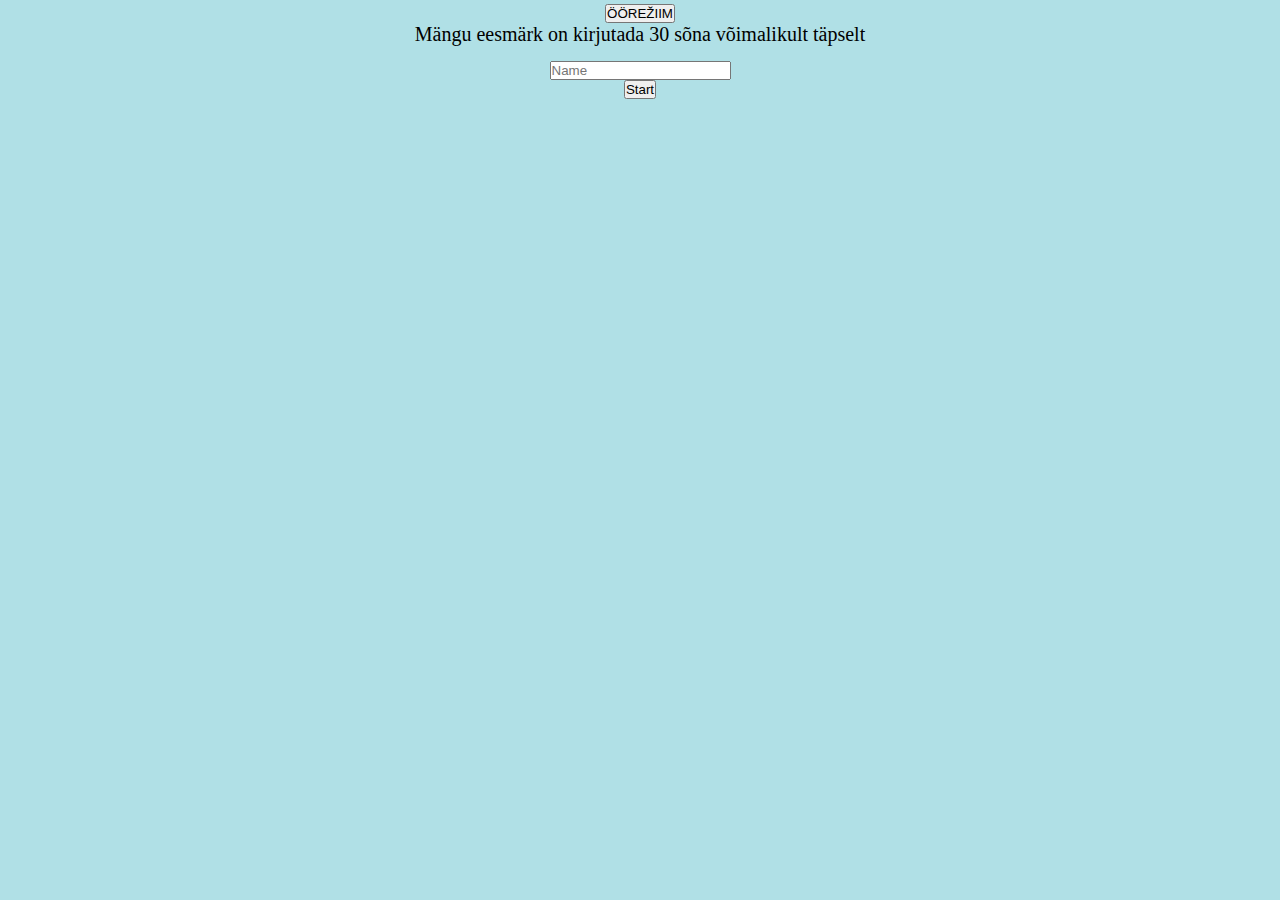
<file: index.html>
<!doctype html>
<html lang="en">
    <head>
        <meta charset="UTF-8">
        <title>Typer game</title>
		<style> 
         * {
        margin: 0;
        padding: 0;
      }
      html, body, canvas {
        width: 100%;
        height: 100%;
      }
      
      canvas {
        position: absolute;
      }
	  #playerName {
		position: relative;
		text-align: center; 
		margin-top: 15px;
	  }
	  
	  p {
		text-align: center;
		font-family: "Century Gothic";
		font-size: 20px;
	  }
        </style>
        <script src="app.js"></script>
		<p><button onclick="nightMode()">ÖÖREŽIIM</button></p>

    </head>
    <body>
			<p>Mängu eesmärk on kirjutada 30 sõna võimalikult täpselt</p>
        </div>
        <div id="playerName">
            <input id="name" type="text" placeholder="Name">
            <br>
            <button onclick="playGame()">Start</button>
        </div>
    </body>
</html>
</file>
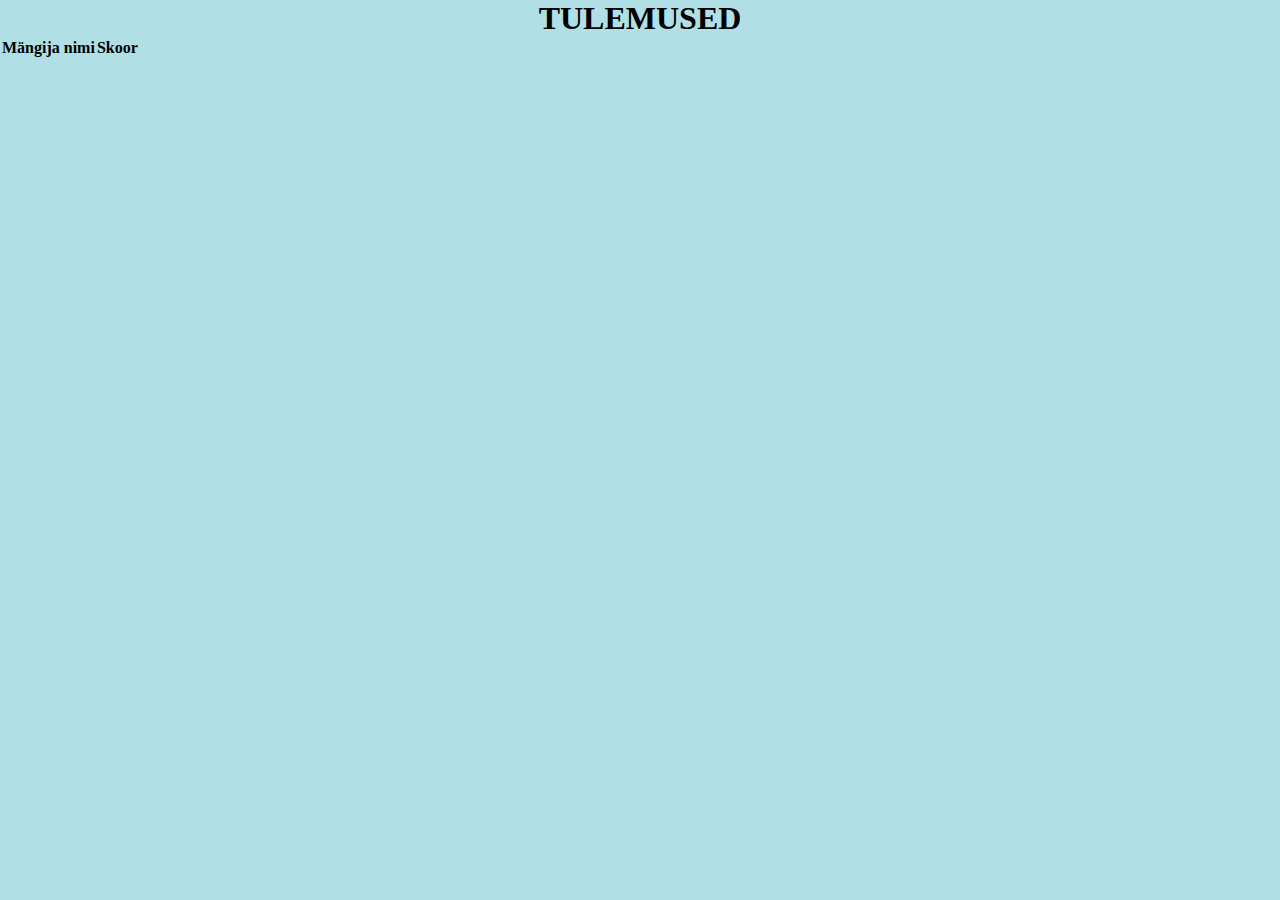
<file: scores.html>
<!doctype html>
<html lang="en">

<head>
    <meta charset="UTF-8">
    <title>typer</title>
    <style> 
         * {
        margin: 0;
        padding: 0;
      }
      html, body, canvas {
        width: 100%;
        height: 100%;
		background-color: powderblue;
      }
      
      canvas {
        position: absolute;
      }
	  #playerName {
		position: relative;
		text-align: center; 
		margin-top: 15px;
	  }
	  
	  p {
		text-align: center;
		font-family: "Courier";
		font-size: 20px;
	  }
	  
	  #tulemused {
		position: relative;
		text-align: center;
		font-family: "Century Gothic";
	  }
        </style>
    <script src="app.js"></script>
</head>

<body onload="generateScoreTable()">
    <h1 class="display-4" style="text-align: center" id="tulemused">TULEMUSED</h1>
    <table class="table">
        <thead>
            <tr>
                <th scope="col">Mängija nimi</th>
                <th scope="col">Skoor</th>
            </tr>
        </thead>
        <tbody id="scoreTableBody">
        </tbody>
    </table>

</body>

</html>
</file>
